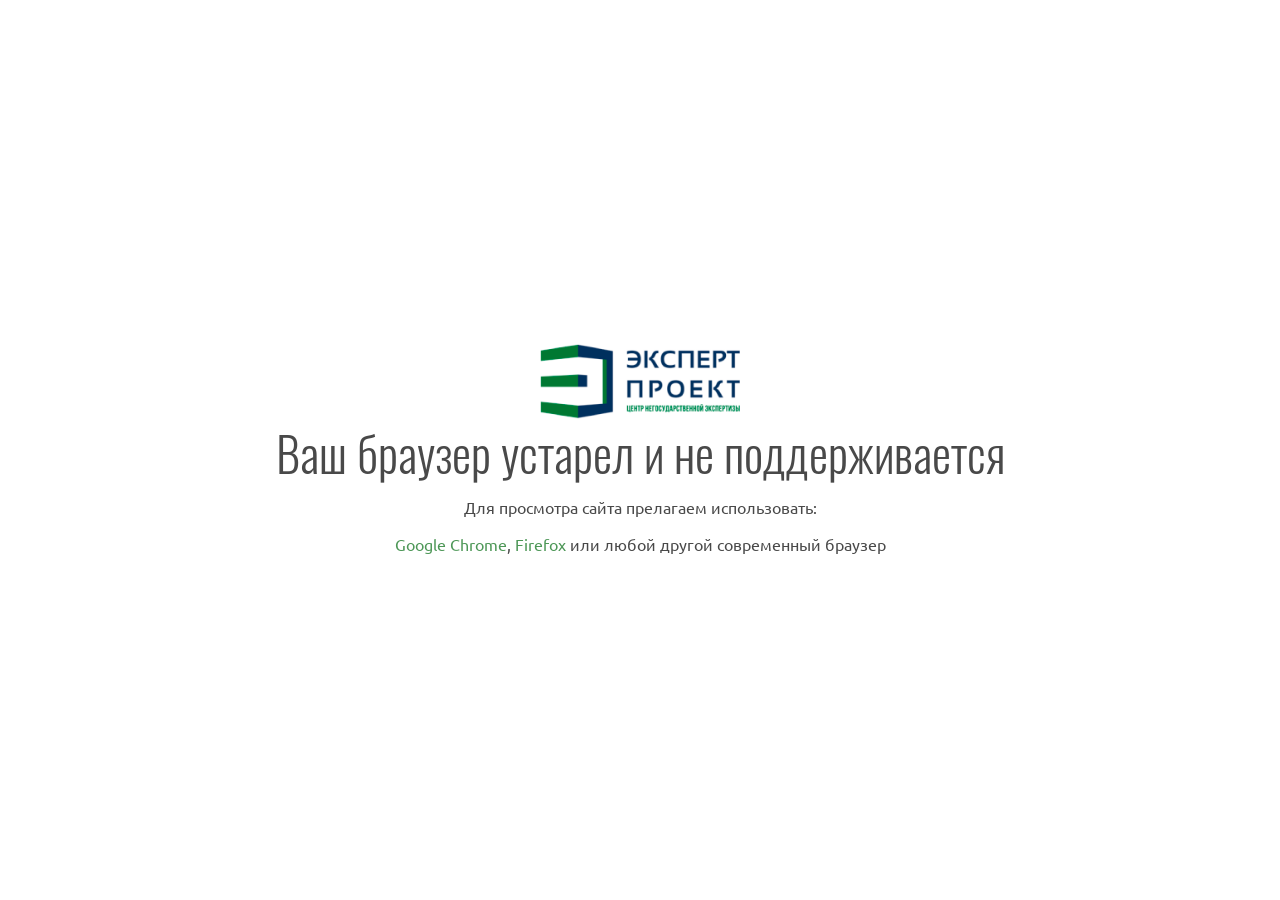
<file: old-browser.html>
<!doctype html>
<html lang="ru">
<head>
  <meta charset="UTF-8">
  <title>Браузер устарел</title>
	<meta http-equiv="X-UA-Compatible" content="IE=edge" /> 
  <link rel="stylesheet" type="text/css" href="css/fonts.css" />	
  <link rel="stylesheet" type="text/css" href="css/style.css" />
</head>
<body>
  <style>
		html,body{height:100%;}
		body{display:table;width:100%;max-width:1200px;margin:0 auto;}
		.ie-wrapper{display:table-cell;vertical-align:middle;padding:50px 15px;text-align:center;}
		p{margin: 0 0 1em}
	</style>
	<div class="ie-wrapper">
		<img src="/img/logo.png" width="200" alt="" />
		<h2>Ваш браузер устарел и не поддерживается</h2>
		<p>Для просмотра сайта прелагаем использовать:</p>
			<p><a href="https://www.google.com/intl/ru_ALL/chrome/">Google Chrome</a>, <a href="https://www.mozilla.org/ru/firefox/new/">Firefox</a> 
			или любой другой современный браузер</p>
	</div>
</body>
</html>
</file>
<file: css/fonts.css>
﻿@font-face {
	font-family: 'Oswald';
	src: local('Oswald ExtraLight'), local('Oswald-ExtraLight'),
			url('../fonts/oswald/Oswald-ExtraLight.woff2') format('woff2'),
			url('../fonts/oswald/Oswald-ExtraLight.woff') format('woff');
	font-weight: 200;
	font-style: normal;
	font-display: swap;
}
@font-face {
	font-family: 'Oswald';
	src: local('Oswald Light'), local('Oswald-Light'),
			url('../fonts/oswald/Oswald-Light.woff2') format('woff2'),
			url('../fonts/oswald/Oswald-Light.woff') format('woff');
	font-weight: 300;
	font-style: normal;
	font-display: swap;
}
@font-face {
	font-family: 'Oswald';
	src: local('Oswald Regular'), local('Oswald-Regular'),
			url('../fonts/oswald/Oswald-Regular.woff2') format('woff2'),
			url('../fonts/oswald/Oswald-Regular.woff') format('woff');
	font-weight: normal;
	font-style: normal;
	font-display: swap;
}
@font-face {
	font-family: 'Oswald';
	src: local('Oswald Medium'), local('Oswald-Medium'),
			url('../fonts/oswald/Oswald-Medium.woff2') format('woff2'),
			url('../fonts/oswald/Oswald-Medium.woff') format('woff');
	font-weight: 500;
	font-style: normal;
	font-display: swap;
}
@font-face {
	font-family: 'Oswald';
	src: local('Oswald SemiBold'), local('Oswald-SemiBold'),
			url('../fonts/oswald/Oswald-SemiBold.woff2') format('woff2'),
			url('../fonts/oswald/Oswald-SemiBold.woff') format('woff');
	font-weight: 600;
	font-style: normal;
	font-display: swap;
}
@font-face {
	font-family: 'Oswald';
	src: local('Oswald Bold'), local('Oswald-Bold'),
			url('../fonts/oswald/Oswald-Bold.woff2') format('woff2'),
			url('../fonts/oswald/Oswald-Bold.woff') format('woff');
	font-weight: bold;
	font-style: normal;
	font-display: swap;
}
/*ubuntu*/
@font-face {
	font-family: 'Ubuntu';
	src: local('Ubuntu Light Italic'), local('Ubuntu-LightItalic'),
			url('../fonts/ubuntu/Ubuntu-LightItalic.woff2') format('woff2'),
			url('../fonts/ubuntu/Ubuntu-LightItalic.woff') format('woff');
	font-weight: 300;
	font-style: italic;
}
@font-face {
	font-family: 'Ubuntu';
	src: local('Ubuntu Light'), local('Ubuntu-Light'),
			url('../fonts/ubuntu/Ubuntu-Light.woff2') format('woff2'),
			url('../fonts/ubuntu/Ubuntu-Light.woff') format('woff');
	font-weight: 300;
	font-style: normal;
}
@font-face {
	font-family: 'Ubuntu';
	src: local('Ubuntu Regular'), local('Ubuntu-Regular'),
			url('../fonts/ubuntu/Ubuntu-Regular.woff2') format('woff2'),
			url('../fonts/ubuntu/Ubuntu-Regular.woff') format('woff');
	font-weight: normal;
	font-style: normal;
}
@font-face {
	font-family: 'Ubuntu';
	src: local('Ubuntu Italic'), local('Ubuntu-Italic'),
			url('../fonts/ubuntu/Ubuntu-Italic.woff2') format('woff2'),
			url('../fonts/ubuntu/Ubuntu-Italic.woff') format('woff');
	font-weight: normal;
	font-style: italic;
}
@font-face {
	font-family: 'Ubuntu';
	src: local('Ubuntu Medium'), local('Ubuntu-Medium'),
			url('../fonts/ubuntu/Ubuntu-Medium.woff2') format('woff2'),
			url('../fonts/ubuntu/Ubuntu-Medium.woff') format('woff');
	font-weight: 500;
	font-style: normal;
}
@font-face {
	font-family: 'Ubuntu';
	src: local('Ubuntu Medium Italic'), local('Ubuntu-MediumItalic'),
			url('../fonts/ubuntu/Ubuntu-MediumItalic.woff2') format('woff2'),
			url('../fonts/ubuntu/Ubuntu-MediumItalic.woff') format('woff');
	font-weight: 500;
	font-style: italic;
}
@font-face {
	font-family: 'Ubuntu';
	src: local('Ubuntu Bold'), local('Ubuntu-Bold'),
			url('../fonts/ubuntu/Ubuntu-Bold.woff2') format('woff2'),
			url('../fonts/ubuntu/Ubuntu-Bold.woff') format('woff');
	font-weight: bold;
	font-style: normal;
}
@font-face {
	font-family: 'Ubuntu';
	src: local('Ubuntu Bold Italic'), local('Ubuntu-BoldItalic'),
			url('../fonts/ubuntu/Ubuntu-BoldItalic.woff2') format('woff2'),
			url('../fonts/ubuntu/Ubuntu-BoldItalic.woff') format('woff');
	font-weight: bold;
	font-style: italic;
}
@font-face {
	font-family: 'Montserrat';
	src: local('Montserrat Thin'), local('Montserrat-Thin'),
			url('../fonts/montserrat/Montserrat-Thin.woff2') format('woff2'),
			url('../fonts/montserrat/Montserrat-Thin.woff') format('woff');
	font-weight: 100;
	font-style: normal;
	font-display: swap;
}
@font-face {
	font-family: 'Montserrat';
	src: local('Montserrat ExtraLight'), local('Montserrat-ExtraLight'),
			url('../fonts/montserrat/Montserrat-ExtraLight.woff2') format('woff2'),
			url('../fonts/montserrat/Montserrat-ExtraLight.woff') format('woff');
	font-weight: 200;
	font-style: normal;
	font-display: swap;
}
@font-face {
	font-family: 'Montserrat';
	src: local('Montserrat Light'), local('Montserrat-Light'),
			url('../fonts/montserrat/Montserrat-Light.woff2') format('woff2'),
			url('../fonts/montserrat/Montserrat-Light.woff') format('woff');
	font-weight: 300;
	font-style: normal;
	font-display: swap;
}
@font-face {
	font-family: 'Montserrat';
	src: local('Montserrat Regular'), local('Montserrat-Regular'),
			url('../fonts/montserrat/Montserrat-Regular.woff2') format('woff2'),
			url('../fonts/montserrat/Montserrat-Regular.woff') format('woff');
	font-weight: normal;
	font-style: normal;
	font-display: swap;
}
@font-face {
	font-family: 'Montserrat';
	src: local('Montserrat Medium'), local('Montserrat-Medium'),
			url('../fonts/montserrat/Montserrat-Medium.woff2') format('woff2'),
			url('../fonts/montserrat/Montserrat-Medium.woff') format('woff');
	font-weight: 500;
	font-style: normal;
	font-display: swap;
}
@font-face {
	font-family: 'Montserrat';
	src: local('Montserrat SemiBold'), local('Montserrat-SemiBold'),
			url('../fonts/montserrat/Montserrat-SemiBold.woff2') format('woff2'),
			url('../fonts/montserrat/Montserrat-SemiBold.woff') format('woff');
	font-weight: 600;
	font-style: normal;
	font-display: swap;
}
@font-face {
	font-family: 'Montserrat';
	src: local('Montserrat Bold'), local('Montserrat-Bold'),
			url('../fonts/montserrat/Montserrat-Bold.woff2') format('woff2'),
			url('../fonts/montserrat/Montserrat-Bold.woff') format('woff');
	font-weight: bold;
	font-style: normal;
	font-display: swap;
}
@font-face {
	font-family: 'Montserrat';
	src: local('Montserrat ExtraBold'), local('Montserrat-ExtraBold'),
			url('../fonts/montserrat/Montserrat-ExtraBold.woff2') format('woff2'),
			url('../fonts/montserrat/Montserrat-ExtraBold.woff') format('woff');
	font-weight: 800;
	font-style: normal;
	font-display: swap;
}
@font-face {
	font-family: 'Montserrat';
	src: local('Montserrat Black'), local('Montserrat-Black'),
			url('../fonts/montserrat/Montserrat-Black.woff2') format('woff2'),
			url('../fonts/montserrat/Montserrat-Black.woff') format('woff');
	font-weight: 900;
	font-style: normal;
	font-display: swap;
}
</file>
<file: css/style.css>
@charset "UTF-8";
html {
  -webkit-box-sizing: border-box;
          box-sizing: border-box;
}

*, :before, :after {
  -webkit-box-sizing: inherit;
          box-sizing: inherit;
  -webkit-box-flex: 0;
      -ms-flex: 0 1 auto;
          flex: 0 1 auto;
}

body {
  margin: 0;
  padding: 0 0 0 151px;
  min-height: 100vh;
  min-height: var(--w-height);
  min-width: 320px;
  font: normal normal 16px/1.3125 Ubuntu, sans-serif;
  color: #494949;
}

img,
iframe,
video {
  max-width: 100%;
  -webkit-user-select: none;
     -moz-user-select: none;
      -ms-user-select: none;
          user-select: none;
}

a img {
  border: none;
}

a {
  color: #4D9757;
  text-decoration: none;
}

p {
  margin: 0 0 0.9375em;
}
p:last-child {
  margin: 0;
}

blockquote {
  margin: 1.2272727273em 0 1em;
  font-size: 22px;
  line-height: 1.3181818182;
  font-style: italic;
  padding: 0 0 0 80px;
  position: relative;
}
blockquote:last-child {
  margin-bottom: 0;
}
blockquote:first-child {
  margin-top: 0;
}
blockquote:before {
  content: "„";
  display: inline-block;
  pointer-events: none;
  font: normal 300 180px/1 Oswald, sans-serif;
  color: #51B05E;
  position: absolute;
  bottom: calc(100% - 0.21em);
  left: 0;
}
blockquote p {
  margin: 0 0 0.4545454545em;
}
blockquote p:last-child {
  margin-bottom: 0;
}

*:focus {
  outline: none;
}

*:invalid {
  -webkit-box-shadow: none;
          box-shadow: none;
}

/*элементы форм */
input, textarea, button, select {
  font: inherit;
  color: inherit;
}

textarea {
  resize: none;
  overflow: auto;
}

[type=text],
[type=email],
[type=tel],
[type=password],
[type=url],
textarea {
  display: block;
  width: 100%;
  border: none;
  border-radius: 10px;
  background-color: #F7F7F7;
  padding: 22px 20px;
  font-size: 16px;
  line-height: 1.3125;
  color: #282828;
  -webkit-box-shadow: inset 0px 1px 3px rgba(0, 0, 0, 0.0986943);
          box-shadow: inset 0px 1px 3px rgba(0, 0, 0, 0.0986943);
  margin: 0 0 20px;
  min-width: 0;
}
[type=text]:last-child,
[type=email]:last-child,
[type=tel]:last-child,
[type=password]:last-child,
[type=url]:last-child,
textarea:last-child {
  margin-bottom: 0;
}

.field {
  display: block;
  position: relative;
  -webkit-user-select: none;
     -moz-user-select: none;
      -ms-user-select: none;
          user-select: none;
  margin: 0 0 20px;
  color: #282828;
}
.field:last-child {
  margin-bottom: 0;
}
.field__input {
  margin: 0;
  text-align: left;
}
.field__placeholder {
  font-size: 16px;
  line-height: 1.3125;
  font-weight: bold;
  white-space: nowrap;
  overflow: hidden;
  text-overflow: ellipsis;
  position: absolute;
  top: 23px;
  /*горожу такой колхоз, т.к. text-align не анимируется */
  left: 50%;
  -webkit-transform: translateX(-50%);
          transform: translateX(-50%);
  text-align: left;
  max-width: 100%;
  padding: 0 20px;
  pointer-events: none;
  -webkit-transition: all 0.2s ease;
  transition: all 0.2s ease;
}
.field__input:focus + .field__placeholder, .field--fill .field__placeholder {
  font-size: 12px;
  line-height: 1.75;
  top: 0;
  left: 0;
  -webkit-transform: none;
          transform: none;
}

/*кнопки */
button,
[type=submit],
[type=reset],
[type=image] {
  cursor: pointer;
}

.btn {
  -webkit-appearance: none;
     -moz-appearance: none;
          appearance: none;
  display: inline-block;
  vertical-align: top;
  background: -webkit-gradient(linear, left top, left bottom, from(#E2CA71), to(#C6A238));
  background: linear-gradient(180deg, #E2CA71 0%, #C6A238 100%);
  font: normal 500 16px/1.5 Ubuntu, sans-serif;
  padding: 24px 50px;
  border: none;
  color: #fff;
  text-shadow: 0px -1px 0px rgba(0, 0, 0, 0.246449);
  text-transform: uppercase;
  border-radius: 100px;
  text-align: center;
  -webkit-user-select: none;
     -moz-user-select: none;
      -ms-user-select: none;
          user-select: none;
  -webkit-box-shadow: 0px 3px 0px #967B12;
          box-shadow: 0px 3px 0px #967B12;
}
.btn--small {
  background: #51B05E;
  padding: 5px 12px;
  border-radius: 4px;
  font-weight: 400;
  text-transform: none;
  text-shadow: none;
  -webkit-box-shadow: none;
          box-shadow: none;
  font-size: 12px;
}
.btn--thin {
  border: 3px solid #4D9757;
  color: inherit;
  background: none;
  padding: 12px 35px;
  -webkit-box-shadow: none;
          box-shadow: none;
  font-size: 14px;
}
.btn--white {
  color: #fff;
  border-color: #fff;
}
.btn--block {
  display: block;
  width: 100%;
  padding-left: 7px;
  padding-right: 7px;
}
.btn--question:before {
  content: "";
  font-family: "Font Awesome 5 Pro";
  font-size: 1.3571428571em;
  line-height: 0.76;
  font-weight: 400;
  color: #4D9757;
  vertical-align: text-top;
  margin-right: 0.6315789474em;
  margin-left: -0.2631578947em;
}
.btn--envelope:before {
  content: "";
  font-family: "Font Awesome 5 Pro";
  font-size: 1.3571428571em;
  line-height: 0.76;
  font-weight: 400;
  color: #4D9757;
  vertical-align: -0.1em;
  margin-right: 0.6315789474em;
  margin-left: -0.2631578947em;
}

/*заголовки */
h1, h2, h3, h4, h5, h6 {
  margin: 0 0 1em;
}

h1, h2 {
  font-family: Oswald, sans-serif;
  font-weight: 300;
  font-size: 48px;
}
h1 b, h1 strong, h2 b, h2 strong {
  font-weight: inherit;
  color: #4D9757;
}

h1 {
  line-height: 1.4166666667;
  margin: 0 0 0.4166666667em;
}
h1:last-child {
  margin-bottom: 0;
}

h2 {
  line-height: 1.2083333333;
  margin: 0 0 0.3333333333em;
}
h2:last-child {
  margin-bottom: 0;
}

h3 {
  font-size: 24px;
  line-height: 1.3333333333;
  margin: 0 0 4px;
  font-weight: inherit;
}
h3:last-child {
  margin-bottom: 0;
}

h4 {
  font-size: 20px;
  line-height: 1.3;
  font-weight: inherit;
  margin: 0 0 0.85em;
}
h4:last-child {
  margin-bottom: 0;
}

h5 {
  color: #6a6a6a;
  font-size: 13px;
  line-height: 1.3846153846;
  font-weight: inherit;
  margin: 0 0 1em;
}
h5:last-child {
  margin-bottom: 0;
}

/*списки */
ul, ol {
  margin: 0 0 1em;
}
ul:last-child, ol:last-child {
  margin-bottom: 0;
}

ul {
  list-style-image: url(../img/icons/list-marker.svg);
  padding-left: 1.3em;
}
ul > li {
  margin: 0 0 1em;
}
ul > li:last-child {
  margin-bottom: 0;
}

/*таблицы */
/*контейнеры */
.wrapper {
  max-width: 1215px;
  padding: 0 65px;
  margin: 0 auto;
}

.box {
  display: -webkit-box;
  display: -ms-flexbox;
  display: flex;
  -ms-flex-wrap: wrap;
      flex-wrap: wrap;
  margin: 0 -10px;
}

/*элементы слайдера */
.slick-arrow {
  display: inline-block;
  vertical-align: top;
  width: 52px;
  height: 52px;
  border: 3px solid #4D9757;
  border-radius: 50%;
  color: #000;
  text-align: center;
  line-height: 46px;
  font-size: 26px;
  cursor: pointer;
}

/*модальные окна */
.modal {
  display: none;
}
.mfp-content .modal {
  display: block;
}

.mfp-inline-holder .mfp-content {
  width: auto;
  max-width: 100%;
}

/*ОСНОВНОЕ СОДЕРЖИМОЕ */
.logo {
  display: inline-block;
}
.logo img {
  display: block;
  width: 100%;
}

.menu-btn {
  display: none;
}

.header {
  position: fixed;
  top: 0;
  left: 0;
  width: 151px;
  height: 100%;
  display: -webkit-box;
  display: -ms-flexbox;
  display: flex;
  -webkit-box-orient: vertical;
  -webkit-box-direction: normal;
      -ms-flex-direction: column;
          flex-direction: column;
  overflow: auto;
  color: #000;
  border-right: 1px solid rgba(0, 0, 0, 0.1);
}
.header__logo {
  padding: 12px 15px 18px 12px;
  border-bottom: 1px solid rgba(0, 0, 0, 0.1);
  -webkit-box-flex: 0;
      -ms-flex: 0 0 auto;
          flex: 0 0 auto;
}
.header__menu {
  display: -webkit-box;
  display: -ms-flexbox;
  display: flex;
  -webkit-box-orient: vertical;
  -webkit-box-direction: normal;
      -ms-flex-direction: column;
          flex-direction: column;
  -webkit-box-flex: 1;
      -ms-flex: 1 1 auto;
          flex: 1 1 auto;
}
.header__nav {
  list-style: none;
  margin: 0;
  padding: 0;
  font: normal bold 18px/1.25 Oswald, sans-serif;
  padding: 10px 0;
  border-bottom: 1px solid rgba(0, 0, 0, 0.1);
  -webkit-box-flex: 1;
      -ms-flex: 1 1 auto;
          flex: 1 1 auto;
}
.header__nav > li {
  margin: 0;
}
.header__nav > li.active {
  color: #4D9757;
}
.header__nav > li > a {
  display: block;
  color: inherit;
  padding: 12px 15px;
}
.header__contacts {
  padding: 14px 12px;
  border-bottom: 1px solid rgba(0, 0, 0, 0.1);
  -webkit-box-flex: 0;
      -ms-flex: 0 0 auto;
          flex: 0 0 auto;
  text-align: center;
}
.header__phone {
  color: inherit;
  font-size: 18px;
  font-family: Oswald;
}
.header__phone--mobile {
  display: none;
}
.header__status {
  font-size: 12px;
  margin: 7px 0;
}
.header__status:before {
  content: "";
  display: inline-block;
  width: 0.75em;
  height: 0.75em;
  border-radius: 50%;
  vertical-align: middle;
  background-color: #51B05E;
  margin: 0 0.5em 0 0;
}
.header__auth {
  padding: 22px;
  text-align: center;
  border-bottom: 1px solid rgba(0, 0, 0, 0.1);
  font-size: 12px;
  line-height: 1.1666666667;
}
.header__auth-icon {
  display: block;
  color: #4D9757;
  font-size: 28px;
  margin: 0 0 8px;
}
.header__auth-title {
  font: normal bold 12px/1.42 Montserrat, sans-serif;
  text-transform: uppercase;
  color: #282828;
  margin: 0 0 8px;
}
.header__auth-title:last-child {
  margin-bottom: 0;
}

.link-banner {
  display: block;
  background-color: #fff;
  border-radius: 6px;
  -webkit-box-shadow: 0px 5px 17px rgba(0, 0, 0, 0.115111);
          box-shadow: 0px 5px 17px rgba(0, 0, 0, 0.115111);
  position: relative;
  padding: 15px 30px;
  display: -webkit-box;
  display: -ms-flexbox;
  display: flex;
  -webkit-box-align: center;
      -ms-flex-align: center;
          align-items: center;
  color: #191919;
}
.link-banner:before {
  content: "";
  display: block;
  border: 1px solid #D7BD62;
  border-radius: inherit;
  position: absolute;
  top: 7px;
  left: 7px;
  width: calc(100% - 14px);
  height: calc(100% - 14px);
  pointer-events: none;
}
.link-banner__img {
  width: 78px;
  -webkit-box-flex: 0;
      -ms-flex: 0 0 auto;
          flex: 0 0 auto;
  margin: 0 14px 0 0;
}
.link-banner__text {
  display: block;
  width: calc(100% - 92px);
  -webkit-box-flex: 1;
      -ms-flex: 1 1 auto;
          flex: 1 1 auto;
}

.top-block {
  min-height: 100vh;
  min-height: var(--w-height);
  padding: 100px 0;
  position: relative;
  background-size: cover;
  background-position: center;
  background-repeat: no-repeat;
  display: -webkit-box;
  display: -ms-flexbox;
  display: flex;
  -webkit-box-orient: vertical;
  -webkit-box-direction: normal;
      -ms-flex-direction: column;
          flex-direction: column;
  color: #fff;
}
.top-block__wrapper {
  width: 100%;
  margin: auto 0;
}
.top-block__text {
  max-width: 770px;
  padding-left: 90px;
  font-size: 20px;
  line-height: 1.3;
  margin: 0 0 76px;
}
.top-block__text:last-child {
  margin-bottom: 0;
}
.top-block__text h1 {
  text-transform: uppercase;
}
.top-block__text ul {
  list-style: none;
  margin: 0;
  padding: 0;
  padding-left: 2.15em;
}
.top-block__text ul > li {
  margin: 0;
}
.top-block__text ul > li {
  position: relative;
  margin: 0 0 0.8em;
}
.top-block__text ul > li:last-child {
  margin-bottom: 0;
}
.top-block__text ul > li:before {
  content: url(../img/icons/checkbox.svg);
  display: inline-block;
  vertical-align: middle;
  position: absolute;
  left: -2.15em;
}
.top-block__footer {
  width: -webkit-max-content;
  width: -moz-max-content;
  width: max-content;
  max-width: calc(100% - 90px);
  text-align: center;
  margin-left: 90px;
}
.top-block__btn {
  margin: 0 0 14px;
}
.top-block__btn:last-child {
  margin-bottom: 0;
}
.top-block__banner {
  position: absolute;
  bottom: 0;
  right: 67px;
  width: 417px;
  border-bottom-right-radius: 0;
  border-bottom-left-radius: 0;
}

.info {
  padding: 70px 0;
  margin: 0 0 80px;
  background: linear-gradient(to right, #f9f9f9 calc(50% + 300px), transparent calc(50% + 300px));
}
.info:last-child {
  margin-bottom: 0;
}
.info__wrapper {
  display: -webkit-box;
  display: -ms-flexbox;
  display: flex;
  -webkit-box-align: start;
      -ms-flex-align: start;
          align-items: flex-start;
  -webkit-box-pack: justify;
      -ms-flex-pack: justify;
          justify-content: space-between;
}
.info__text {
  -ms-flex-preferred-size: 540px;
      flex-basis: 540px;
  margin-right: 30px;
}
.info__img {
  -ms-flex-preferred-size: 451px;
      flex-basis: 451px;
}

.infographics {
  display: -webkit-box;
  display: -ms-flexbox;
  display: flex;
  -ms-flex-wrap: wrap;
      flex-wrap: wrap;
  margin: 0 -20px;
}
.infographics__item {
  width: 240px;
  margin: 0 20px 20px;
  display: -webkit-box;
  display: -ms-flexbox;
  display: flex;
  -webkit-box-align: center;
      -ms-flex-align: center;
          align-items: center;
  line-height: normal;
}
.infographics__img {
  margin: 0 17px 0 0;
}

.service-card {
  -ms-flex-preferred-size: calc(50% - 20px);
      flex-basis: calc(50% - 20px);
  margin: 0 10px 20px;
  display: -webkit-box;
  display: -ms-flexbox;
  display: flex;
  -webkit-box-align: start;
      -ms-flex-align: start;
          align-items: flex-start;
  position: relative;
  border: 1px solid rgba(77, 151, 87, 0.2);
  border-radius: 5px;
  padding: 36px 28px 30px;
  color: #282828;
}
.service-card__link {
  display: block;
  position: absolute;
  top: 0;
  left: 0;
  width: 100%;
  height: 100%;
}
.service-card__img {
  width: 128px;
  -webkit-box-flex: 0;
      -ms-flex: 0 0 auto;
          flex: 0 0 auto;
  margin: 0 14px 0 0;
}
.service-card__text {
  -webkit-box-flex: 1;
      -ms-flex: 1 1 auto;
          flex: 1 1 auto;
}
.service-card__text h4 {
  font-weight: bold;
  margin: 0 0 0.4em;
}
.service-card__text h4:last-child {
  margin-bottom: 0;
}
.service-card__content {
  position: relative;
  z-index: 1;
  line-height: 1.5;
  margin: 0 0 37px;
}
.service-card__content:last-child {
  margin-bottom: 0;
}
.service-card__pseudo-link {
  vertical-align: top;
  color: #4D9757;
  text-transform: uppercase;
  border-bottom: 1px dashed rgba(77, 151, 87, 0.5);
  pointer-events: none;
  font-family: Oswald;
  font-weight: 400;
  letter-spacing: 0.04375em;
}

.services {
  padding: 60px 0 80px;
}
.services__head {
  margin: 0 0 30px;
}
.services__head:last-child {
  margin-bottom: 0;
}

.about {
  padding: 66px 0 77px;
  background: url(../img/swamp-circle.svg) no-repeat right -75px top -80px, linear-gradient(to right, transparent calc(50% - 334px), #F9F9F9 calc(50% - 334px));
  margin: 0 0 80px;
}
.about:last-child {
  margin-bottom: 0;
}
.about__wrapper {
  display: -webkit-box;
  display: -ms-flexbox;
  display: flex;
  -webkit-box-align: center;
      -ms-flex-align: center;
          align-items: center;
}
.about__img {
  width: 451px;
}
.about__text {
  width: 570px;
  padding: 0 85px 0 71px;
}
.about__text h2 {
  margin: 0 0 0.2916666667em;
}
.about__text h2:last-child {
  margin-bottom: 0;
}

.step-card {
  margin: 0 7px 14px;
  background-color: rgba(255, 255, 255, 0.25);
  position: relative;
  -ms-flex-preferred-size: 352px;
      flex-basis: 352px;
  padding: 27px 16px 29px 136px;
  border-radius: 5px;
}
.step-card--right-image {
  padding-left: 40px;
  padding-right: 112px;
}
.step-card__img {
  position: absolute;
  right: calc(100% - 137px);
  top: 50%;
  pointer-events: none;
  -webkit-transform: translateY(-50%);
          transform: translateY(-50%);
}
.step-card__img--left-bottom {
  bottom: 0;
  top: auto;
  -webkit-transform: none;
          transform: none;
}
.step-card__img--right {
  right: auto;
  left: calc(100% - 155px);
}
.step-card__img--right-bottom {
  left: calc(100% - 157px);
  right: auto;
  top: auto;
  bottom: -32px;
  -webkit-transform: none;
          transform: none;
}
.step-card__index {
  font: normal 300 48px/1.21 Oswald, sans-serif;
  margin: 0 0 0.3541666667em;
}
.step-card__index:last-child {
  margin-bottom: 0;
}
.step-card h4 {
  font-weight: bold;
  text-transform: uppercase;
  margin: 0 0 0.35em;
}
.step-card h4:last-child {
  margin-bottom: 0;
}

.info-card {
  margin: 0 7px 14px;
  background-color: rgba(255, 255, 255, 0.25);
  position: relative;
  -ms-flex-preferred-size: 352px;
      flex-basis: 352px;
  padding: 55px 16px 40px;
  border-radius: 5px;
  text-align: center;
}
.info-card:before {
  content: "";
  display: block;
  position: absolute;
  top: 10px;
  left: 10px;
  width: calc(100% - 20px);
  height: calc(100% - 20px);
  border: 1px solid rgba(255, 255, 255, 0.35);
  border-radius: inherit;
  pointer-events: none;
}

.scheme {
  background-color: #4D9757;
  color: #fff;
  padding: 55px 0;
  margin: 0 0 80px;
  overflow: hidden;
}
.scheme:last-child {
  margin-bottom: 0;
}
.scheme__head {
  display: -webkit-box;
  display: -ms-flexbox;
  display: flex;
  -webkit-box-align: start;
      -ms-flex-align: start;
          align-items: flex-start;
  -webkit-box-pack: justify;
      -ms-flex-pack: justify;
          justify-content: space-between;
  margin: 0 0 30px;
}
.scheme__head:last-child {
  margin-bottom: 0;
}
.scheme__text {
  -webkit-box-flex: 0;
      -ms-flex: 0 1 620px;
          flex: 0 1 620px;
  padding-right: 10px;
}
.scheme__box {
  margin: 0 -7px;
}

.person-card {
  margin: 0 13px 55px;
  background-color: #fff;
  border-radius: 5px;
  overflow: hidden;
  -webkit-box-shadow: 0px 2px 9px rgba(0, 0, 0, 0.0644121);
          box-shadow: 0px 2px 9px rgba(0, 0, 0, 0.0644121);
  display: -webkit-box;
  display: -ms-flexbox;
  display: flex;
  color: #282828;
}
.person-card__main {
  width: 304px;
  padding: 26px 23px 30px;
  display: -webkit-box;
  display: -ms-flexbox;
  display: flex;
  -webkit-box-orient: vertical;
  -webkit-box-direction: normal;
      -ms-flex-direction: column;
          flex-direction: column;
}
.person-card__main h5 {
  font-size: 12px;
  line-height: 1.75;
  margin: 0;
}
.person-card__main p {
  margin: 0 0 0.3125em;
}
.person-card__main p:last-child {
  margin-bottom: 0;
}
.person-card__text {
  margin: 0 0 46px;
}
.person-card__nav {
  display: -webkit-box;
  display: -ms-flexbox;
  display: flex;
  -webkit-box-align: center;
      -ms-flex-align: center;
          align-items: center;
  -ms-flex-wrap: wrap;
      flex-wrap: wrap;
  margin: 0 -5px;
}
.person-card__trigger {
  display: inline-block;
  color: #6a6a6a;
  font-size: 12px;
  line-height: 1;
  padding: 9px 13px;
  border-radius: 100px;
  cursor: pointer;
  -webkit-user-select: none;
     -moz-user-select: none;
      -ms-user-select: none;
          user-select: none;
  margin: 0 0 6px;
}
.person-card__trigger--active {
  background-color: #eee;
  color: #282828;
}
.person-card__btn {
  margin: auto 0 0;
}
.person-card__img {
  width: 234px;
  height: 100%;
  -o-object-fit: cover;
     object-fit: cover;
  -o-object-position: center;
     object-position: center;
}

.team__inner {
  padding: 57px;
  background: url(../img/brown-circle.svg) no-repeat right -75px top -75px, linear-gradient(to top, transparent 184px, #F9F9F9 184px);
}
.team__head {
  margin: 0 0 22px;
}
.team__head:last-child {
  margin-bottom: 0;
}
.team__nav {
  list-style: none;
  margin: 0;
  padding: 0;
  display: -webkit-box;
  display: -ms-flexbox;
  display: flex;
  -webkit-box-align: end;
      -ms-flex-align: end;
          align-items: flex-end;
  -ms-flex-wrap: wrap;
      flex-wrap: wrap;
  -webkit-box-pack: center;
      -ms-flex-pack: center;
          justify-content: center;
  font-size: 20px;
  line-height: 1.3;
  margin: 0 0 50px;
}
.team__nav > li {
  margin: 0;
}
.team__nav:last-child {
  margin-bottom: 0;
}
.team__nav > li {
  display: inline-block;
  position: relative;
  padding: 1.1em 0.75em;
  cursor: pointer;
  -webkit-user-select: none;
     -moz-user-select: none;
      -ms-user-select: none;
          user-select: none;
  -webkit-transition: all 0.3s ease;
  transition: all 0.3s ease;
}
.team__nav > li:before {
  content: "";
  display: block;
  position: absolute;
  bottom: 0;
  left: 0;
  width: 100%;
  border-bottom: 4px solid transparent;
}
.team__nav > li.active {
  color: #4D9757;
}
.team__nav > li.active:before {
  border-color: #4D9757;
}
.team__box {
  margin: 0 -13px;
  -webkit-box-pack: center;
      -ms-flex-pack: center;
          justify-content: center;
}

.person {
  text-align: center;
  width: 430px;
  max-width: 100%;
}
.person__img {
  display: block;
  margin: 0 auto;
}
.person__text {
  max-width: 282px;
  margin: -30px auto 0;
  background-color: #fff;
  border-radius: 6px;
  padding: 30px;
  -webkit-box-shadow: 0px 2px 6px rgba(0, 0, 0, 0.0843805);
          box-shadow: 0px 2px 6px rgba(0, 0, 0, 0.0843805);
  position: relative;
  z-index: 1;
  color: #282828;
}
.person__text:first-child {
  margin-top: 0;
}
.person__text:before {
  content: "";
  display: block;
  position: absolute;
  top: 7px;
  left: 7px;
  width: calc(100% - 14px);
  height: calc(100% - 14px);
  border: 1px solid rgba(77, 151, 87, 0.1);
  pointer-events: none;
  border-radius: inherit;
}
.person__text h4 {
  font: inherit;
  font-weight: bold;
  color: #4D9757;
  margin: 0 0 0.1875em;
}
.person__text h4:last-child {
  margin-bottom: 0;
}
.person__btn {
  padding-left: 27px;
  padding-right: 27px;
}

.faq {
  position: relative;
  padding: 50px 0 60px;
}
.faq:before {
  content: "";
  display: block;
  position: absolute;
  top: 0;
  left: 0;
  z-index: -1;
  height: 100%;
  width: calc(50% + 250px);
  background: url(../img/green-circle.svg) no-repeat right -77px bottom -77px #F9F9F9;
  pointer-events: none;
}
.faq__wrapper {
  display: -webkit-box;
  display: -ms-flexbox;
  display: flex;
  -webkit-box-align: start;
      -ms-flex-align: start;
          align-items: start;
}
.faq__text {
  width: 600px;
  max-width: 100%;
}
.faq__head {
  margin: 0 0 33px;
}
.faq__head:last-child {
  margin-bottom: 0;
}
.faq__body {
  counter-reset: faq;
}
.faq__item {
  background-color: #fff;
  border-radius: 5px;
  overflow: hidden;
  -webkit-box-shadow: 0px 2px 6px rgba(0, 0, 0, 0.0843805);
          box-shadow: 0px 2px 6px rgba(0, 0, 0, 0.0843805);
  margin: 0 0 15px;
  color: #000;
  padding-left: 57.5px;
  position: relative;
}
.faq__item:last-child {
  margin-bottom: 0;
}
.faq__question {
  cursor: pointer;
  counter-increment: faq;
  padding: 21px 75px 21px 20px;
  -webkit-user-select: none;
     -moz-user-select: none;
      -ms-user-select: none;
          user-select: none;
}
.faq__question:before {
  content: counter(faq,decimal-leading-zero);
  display: block;
  font: normal 300 16px/63px Oswald, sans-serif;
  color: #4D9757;
  position: absolute;
  left: 0;
  top: 0;
  height: 100%;
  text-align: center;
  width: 57.5px;
  border-right: 1px solid #ECECEC;
}
.faq__question:after {
  content: "";
  display: inline-block;
  color: #4D9757;
  font: normal normal 24px/1 "Font Awesome 5 Pro";
  position: absolute;
  top: 20px;
  right: 20px;
  pointer-events: none;
  -webkit-transition: all 0.3s ease;
  transition: all 0.3s ease;
}
.faq__question--active:after {
  -webkit-transform: rotate(180deg);
          transform: rotate(180deg);
}
.faq__answer {
  padding: 0 21px 31px;
  display: none;
}
.faq__person {
  width: 427px;
  -webkit-box-flex: 0;
      -ms-flex: 0 0 auto;
          flex: 0 0 auto;
  margin: -20px -40px 0 auto;
}

.review {
  background-color: #F9F9F9;
  width: 900px;
  max-width: 100%;
  display: -webkit-box;
  display: -ms-flexbox;
  display: flex;
  -webkit-box-align: start;
      -ms-flex-align: start;
          align-items: flex-start;
  margin: 0 0 20px;
  padding: 30px 70px 70px 30px;
}
.review.slick-slide {
  display: -webkit-box;
  display: -ms-flexbox;
  display: flex;
  margin: 0 30px 0 0;
}
.review__pic {
  display: block;
  width: 287px;
  -webkit-box-flex: 0;
      -ms-flex: 0 0 auto;
          flex: 0 0 auto;
  -webkit-box-shadow: 0 6px 6px rgba(0, 0, 0, 0.3);
          box-shadow: 0 6px 6px rgba(0, 0, 0, 0.3);
  margin: 0 40px 0 0;
}
.review__pic img {
  display: block;
  width: 100%;
}
.review__text {
  -webkit-box-flex: 1;
      -ms-flex: 1 1 auto;
          flex: 1 1 auto;
}
.review__author {
  display: -webkit-box;
  display: -ms-flexbox;
  display: flex;
  -webkit-box-align: center;
      -ms-flex-align: center;
          align-items: center;
  margin: 0 0 12px;
}
.review__author-photo {
  width: 90px;
  height: 90px;
  -o-object-fit: cover;
     object-fit: cover;
  -o-object-position: center;
     object-position: center;
  -webkit-box-flex: 0;
      -ms-flex: 0 0 auto;
          flex: 0 0 auto;
  border-radius: 50%;
  margin: 0 10px 0 0;
}
.review__author-text {
  -webkit-box-flex: 1;
      -ms-flex: 1 1 auto;
          flex: 1 1 auto;
  color: #6a6a6a;
}
.review__author-text h4 {
  margin: 0;
  color: #282828;
}

.reviews {
  padding: 50px 0 80px;
  background: url(../img/brown-circle.svg) no-repeat left calc(50% - 540px) bottom 42px/90px auto;
}
.reviews__head {
  margin: 0 0 30px;
  display: -webkit-box;
  display: -ms-flexbox;
  display: flex;
  -webkit-box-align: end;
      -ms-flex-align: end;
          align-items: flex-end;
}
.reviews__text {
  -webkit-box-flex: 1;
      -ms-flex: 1 1 auto;
          flex: 1 1 auto;
}
.reviews__nav {
  -webkit-box-flex: 0;
      -ms-flex: 0 0 auto;
          flex: 0 0 auto;
}
.reviews__nav:empty {
  display: none;
}
.reviews__slider {
  padding: 0 calc(50% - 542.5px);
}
.reviews__slider.slick-initialized {
  padding-right: 0;
}
.reviews__arrow {
  margin-left: 14px;
}

.doc-card {
  display: -webkit-box;
  display: -ms-flexbox;
  display: flex;
  margin: 0 10px 20px;
  position: relative;
  border-radius: 5px;
  overflow: hidden;
  background-color: #fff;
  -ms-flex-preferred-size: calc(50% - 20px);
      flex-basis: calc(50% - 20px);
  -webkit-box-shadow: 0px 2px 13px rgba(0, 0, 0, 0.0676901);
          box-shadow: 0px 2px 13px rgba(0, 0, 0, 0.0676901);
}
.doc-card__link {
  display: block;
  position: absolute;
  top: 0;
  left: 0;
  width: 100%;
  height: 100%;
  z-index: 1;
}
.doc-card__pic {
  width: 97px;
  -webkit-box-flex: 0;
      -ms-flex: 0 0 auto;
          flex: 0 0 auto;
  position: relative;
}
.doc-card__pic:before {
  content: "";
  display: block;
  position: absolute;
  top: 0;
  left: 0;
  width: 100%;
  height: 100%;
  background: url(../img/grid.svg);
}
.doc-card__pic:after {
  content: "";
  font: normal 300 36px/1 "Font Awesome 5 Pro";
  color: transparent;
  display: inline-block;
  position: absolute;
  top: 50%;
  left: 50%;
  -webkit-transform: translate(-50%, -50%);
          transform: translate(-50%, -50%);
}
.doc-card__pic img {
  display: block;
  width: 100%;
  height: 100%;
  -o-object-fit: cover;
     object-fit: cover;
  -o-object-position: left top;
     object-position: left top;
}
.doc-card__main {
  -webkit-box-flex: 1;
      -ms-flex: 1 1 auto;
          flex: 1 1 auto;
  padding: 17px 27px;
  display: -webkit-box;
  display: -ms-flexbox;
  display: flex;
  -webkit-box-orient: vertical;
  -webkit-box-direction: normal;
      -ms-flex-direction: column;
          flex-direction: column;
}
.doc-card__text {
  margin: 0 0 50px;
  position: relative;
  z-index: 2;
  color: #6A6A6A;
}
.doc-card__text:last-child {
  margin-bottom: 0;
}
.doc-card__text h4 {
  color: #282828;
  margin: 0 0 0.45em;
}
.doc-card__text h4:last-child {
  margin-bottom: 0;
}
.doc-card__info {
  margin: auto 0 0;
  color: #bbb;
}
.doc-card__info i {
  color: #4D9757;
}

.docs__inner {
  padding: 60px;
  background: url(../img/green-circle.svg) no-repeat right -75px top -80px, linear-gradient(to bottom, #F9F9F9 calc(100% - 140px), transparent calc(100% - 140px));
}
.docs__head {
  margin: 0 0 20px;
}
.docs__head:last-child {
  margin-bottom: 0;
}
.docs__nav {
  list-style: none;
  margin: 0;
  padding: 0;
  font-size: 20px;
  line-height: 1.3;
  -webkit-box-shadow: 0px 5px 19px rgba(0, 0, 0, 0.0591674);
          box-shadow: 0px 5px 19px rgba(0, 0, 0, 0.0591674);
  display: -webkit-box;
  display: -ms-flexbox;
  display: flex;
  -ms-flex-wrap: wrap;
      flex-wrap: wrap;
  -webkit-box-pack: center;
      -ms-flex-pack: center;
          justify-content: center;
  width: -webkit-max-content;
  width: -moz-max-content;
  width: max-content;
  max-width: 100%;
  margin: 0 auto 50px;
  padding: 0 70px;
  /*по вертикали с запасом под тень */
  -webkit-clip-path: polygon(0 -20px, 100% -20px, 100% calc(100% + 20px), 0 calc(100% + 20px));
          clip-path: polygon(0 -20px, 100% -20px, 100% calc(100% + 20px), 0 calc(100% + 20px));
}
.docs__nav > li {
  margin: 0;
}
.docs__nav:last-child {
  margin-bottom: 0;
}
.docs__nav > li {
  display: inline-block;
  position: relative;
  padding: 1.1em 0.75em;
  cursor: pointer;
  -webkit-user-select: none;
     -moz-user-select: none;
      -ms-user-select: none;
          user-select: none;
  -webkit-transition: all 0.3s ease;
  transition: all 0.3s ease;
}
.docs__nav > li:before {
  content: "";
  display: block;
  position: absolute;
  bottom: 0;
  left: 0;
  width: 100%;
  border-bottom: 4px solid transparent;
}
.docs__nav > li.active {
  color: #4D9757;
}
.docs__nav > li.active:before {
  border-color: #4D9757;
}

.contacts {
  position: relative;
  padding: 65px 0;
}
.contacts__map {
  background-color: #ddd;
  display: block;
  position: absolute;
  top: 0;
  left: 0;
  width: 100%;
  height: 100%;
}
.contacts__wrapper {
  position: relative;
  z-index: 1;
  pointer-events: none;
}
.contacts__text {
  background-color: #fff;
  border-radius: 5px;
  -webkit-box-shadow: 0px 2px 6px rgba(0, 0, 0, 0.0843805);
          box-shadow: 0px 2px 6px rgba(0, 0, 0, 0.0843805);
  width: 400px;
  max-width: 100%;
  position: relative;
  padding: 34px 40px 50px;
  pointer-events: auto;
}
.contacts__text:after {
  content: "";
  display: block;
  position: absolute;
  top: 100%;
  left: 17px;
  width: calc(100% - 34px);
  height: 14px;
  border-radius: 0 0 5px 5px;
  background-color: #FAFAF9;
  -webkit-box-shadow: 0px 2px 6px rgba(0, 0, 0, 0.0843805);
          box-shadow: 0px 2px 6px rgba(0, 0, 0, 0.0843805);
  z-index: -1;
}
.contacts__title {
  color: #4D9757;
  line-height: 1;
}
.contacts__item {
  display: -webkit-box;
  display: -ms-flexbox;
  display: flex;
  -webkit-box-align: start;
      -ms-flex-align: start;
          align-items: flex-start;
  padding: 12.5px 0 15px;
  border-bottom: 1px solid rgba(77, 151, 87, 0.15);
}
.contacts__item:first-child {
  padding-top: 0;
}
.contacts__item-icon {
  font-size: 18px;
  color: #4D9757;
  -webkit-box-flex: 0;
      -ms-flex: 0 0 auto;
          flex: 0 0 auto;
  margin: 0 14px 0 0;
}
.contacts__item-text {
  -webkit-box-flex: 1;
      -ms-flex: 1 1 auto;
          flex: 1 1 auto;
  font-weight: bold;
}
.contacts__item-title {
  font-size: 0.75em;
  line-height: normal;
  color: #6A6A6A;
  font-weight: 400;
  margin: 0 0 0.5em;
}
.contacts__btn {
  margin: 20px 0 0;
}

.advantages {
  padding: 40px 0;
}
.advantages__inner {
  background-color: #F9F9F9;
}
.advantages__box {
  margin: 0;
}
.advantages__item {
  padding: 40px 20px 16px;
  text-align: center;
  width: 180px;
  line-height: 1.1875;
  color: #282828;
}
.advantages__item-pic {
  position: relative;
  height: 72px;
  margin: 0 0 20px;
}
.advantages__item-pic img {
  max-height: 100%;
  -o-object-fit: cover;
     object-fit: cover;
  -o-object-position: center;
     object-position: center;
  position: absolute;
  top: 50%;
  left: 50%;
  -webkit-transform: translate(-50%, -50%);
          transform: translate(-50%, -50%);
}

.form {
  width: 427px;
  max-width: 100%;
  background-color: #fff;
  text-align: center;
  padding: 50px 40px 60px;
  color: #282828;
  -webkit-box-shadow: 0px 2px 6px rgba(0, 0, 0, 0.0843805);
          box-shadow: 0px 2px 6px rgba(0, 0, 0, 0.0843805);
  border-radius: 5px;
  position: relative;
  margin-bottom: 13px;
}
.form:after {
  content: "";
  display: block;
  position: absolute;
  width: calc(100% - 36px);
  height: 13px;
  left: 18px;
  top: 100%;
  border-radius: 0 0 5px 5px;
  background-color: #F9F9F9;
  -webkit-box-shadow: 0px 2px 6px rgba(0, 0, 0, 0.0843805);
          box-shadow: 0px 2px 6px rgba(0, 0, 0, 0.0843805);
}
.form__text {
  margin: 0 0 37px;
}
.form__text:last-child {
  margin-bottom: 0;
}
.form__btn {
  margin: 10px 0 25px;
}
.form__btn:first-child {
  margin-top: 0;
}
.form__btn:last-child {
  margin-bottom: 0;
}
.form__note {
  color: #6a6a6a;
  font-size: 14px;
  line-height: 1.2142857143;
}

.service {
  width: 1237px;
  max-width: 100%;
  display: -webkit-box;
  display: -ms-flexbox;
  display: flex;
  -webkit-box-align: start;
      -ms-flex-align: start;
          align-items: flex-start;
  padding: 80px 70px 70px 120px;
  background: url(../img/clipboard.png) no-repeat -34px 63px/128px auto #F9F9F9;
}
.service__text {
  -webkit-box-flex: 1;
      -ms-flex: 1 1 auto;
          flex: 1 1 auto;
  padding-right: 45px;
}
.service__form {
  -webkit-box-flex: 0;
      -ms-flex: 0 0 auto;
          flex: 0 0 auto;
}

.footer {
  background-color: #353535;
  color: #fff;
  padding: 33px 0 57px;
  text-align: center;
}
.footer__wrapper {
  display: -webkit-box;
  display: -ms-flexbox;
  display: flex;
  -webkit-box-orient: vertical;
  -webkit-box-direction: normal;
      -ms-flex-direction: column;
          flex-direction: column;
  -webkit-box-align: center;
      -ms-flex-align: center;
          align-items: center;
}
.footer__phone {
  display: inline-block;
  font: normal 300 36px/1.6 Oswald, sans-serif;
  color: inherit;
  margin: 0 0 10px;
}
.footer__phone:last-child {
  margin-bottom: 0;
}
.footer__btn {
  margin: 0 0 34px;
}
.footer__btn:last-child {
  margin-bottom: 0;
}

/*АДАПТИВ */
@media(min-width: 992px) {
  .btn {
    -webkit-transition: all 0.25s ease;
    transition: all 0.25s ease;
  }
  .btn:hover {
    background: -webkit-gradient(linear, left top, left bottom, color-stop(-144.43%, #E2CA71), color-stop(38.55%, #C6A238));
    background: linear-gradient(180deg, #E2CA71 -144.43%, #C6A238 38.55%);
    -webkit-box-shadow: 0px 1px 0px #967B12;
            box-shadow: 0px 1px 0px #967B12;
    -webkit-transform: translateY(2px);
            transform: translateY(2px);
  }
  .btn--small:hover {
    background: #3D9349;
    -webkit-box-shadow: none;
            box-shadow: none;
    -webkit-transform: none;
            transform: none;
  }
  .btn--thin:hover {
    background: #4D9757;
    color: #fff;
    -webkit-box-shadow: none;
            box-shadow: none;
    -webkit-transform: none;
            transform: none;
  }
  .btn--thin:hover:before {
    color: inherit;
  }
  .btn--white:hover {
    background-color: #fff;
    color: #4D9757;
  }

  .slick-arrow {
    -webkit-transition: all 0.3s ease;
    transition: all 0.3s ease;
  }
  .slick-arrow:hover {
    background-color: #4D9757;
    color: #fff;
  }

  .header__menu > li > a {
    -webkit-transition: all 0.3s ease;
    transition: all 0.3s ease;
  }
  .header__menu > li > a:hover {
    color: #4D9757;
  }

  .service-card {
    -webkit-transition: all 0.3s ease;
    transition: all 0.3s ease;
  }
  .service-card:hover {
    border-color: #4D9757;
  }
  .service-card__pseudo-link {
    -webkit-transition: all 0.3s ease;
    transition: all 0.3s ease;
  }
  .service-card:hover .service-card__pseudo-link {
    border-color: transparent;
  }

  .doc-card__pic {
    -webkit-transition: all 0.3s ease;
    transition: all 0.3s ease;
  }
  .doc-card__pic:before, .doc-card__pic:after {
    -webkit-transition: inherit;
    transition: inherit;
  }
  .doc-card:hover .doc-card__pic:before {
    background-color: rgba(77, 151, 87, 0.7);
  }
  .doc-card:hover .doc-card__pic:after {
    color: #fff;
  }

  .review__pic {
    position: relative;
    -webkit-transition: all 0.3s ease;
    transition: all 0.3s ease;
  }
  .review__pic:before {
    content: "";
    display: block;
    position: absolute;
    top: 0;
    left: 0;
    width: 100%;
    height: 100%;
    -webkit-transition: inherit;
    transition: inherit;
  }
  .review__pic:after {
    content: "";
    font: normal normal 40px/1 "Font Awesome 5 Pro";
    color: transparent;
    display: block;
    width: 100%;
    text-align: center;
    position: absolute;
    left: 0;
    top: calc(50% - .5em);
    -webkit-transition: inherit;
    transition: inherit;
  }
  .review__pic:hover:before {
    background-color: rgba(77, 151, 87, 0.18);
  }
  .review__pic:hover:after {
    color: #282828;
  }
}
@media(max-width: 1365px) {
  body {
    padding: 0;
  }

  .wrapper {
    padding: 0 20px;
    max-width: 992px;
  }

  .menu-btn {
    display: inline-block;
    cursor: pointer;
    font: normal normal 22px/22px "Font Awesome 5 Pro";
    width: 26px;
    margin: 0 0 0 20px;
    text-align: center;
  }
  .menu-btn:before {
    content: "";
  }
  .menu-btn--active {
    font-size: 26px;
  }
  .menu-btn--active:before {
    content: "";
  }

  .header {
    height: auto;
    width: 100%;
    -webkit-box-orient: horizontal;
    -webkit-box-direction: normal;
        -ms-flex-direction: row;
            flex-direction: row;
    -webkit-box-align: center;
        -ms-flex-align: center;
            align-items: center;
    background-color: #fff;
    z-index: 5;
    border-right: none;
    padding: 16px 15px;
    overflow: visible;
    -webkit-box-shadow: 0 3px 10px rgba(0, 0, 0, 0.1);
            box-shadow: 0 3px 10px rgba(0, 0, 0, 0.1);
  }
  .header__logo {
    border: none;
    padding: 0;
    width: 100px;
    margin: 0 auto 0 0;
  }
  .header__phone--mobile {
    display: inline-block;
  }
  .header__menu {
    position: absolute;
    z-index: -1;
    top: 100%;
    left: 0;
    width: 100%;
    max-height: calc(100vh - 70px);
    max-height: calc(var(--w-height) - 70px);
    overflow: auto;
    background-color: #fff;
    display: block;
    border-top: 1px solid rgba(0, 0, 0, 0.1);
    opacity: 0;
    pointer-events: none;
    -webkit-transition: opacity 0.3s ease;
    transition: opacity 0.3s ease;
  }
  .header__menu--open {
    opacity: 1;
    pointer-events: auto;
  }
  .header__nav {
    text-align: center;
    font-size: 16px;
  }
  .header__nav > li > a {
    padding: 8px 15px;
  }

  .top-block__wrapper {
    margin: auto;
  }
  .top-block__text {
    padding: 0;
    max-width: 700px;
  }
  .top-block__footer {
    margin-left: 0;
    max-width: 100%;
  }

  .services {
    padding: 50px 0;
  }

  .about {
    margin: 0 0 40px;
  }
  .about__img {
    width: 400px;
  }

  .info {
    padding: 60px 0 30px;
    margin: 0 0 40px;
  }
  .info__img {
    -ms-flex-preferred-size: auto;
        flex-basis: auto;
    width: 400px;
  }

  .team {
    background: url(../img/brown-circle.svg) no-repeat right -75px top -75px, linear-gradient(to top, transparent 184px, #F9F9F9 184px);
    padding: 57px 0;
  }
  .team__inner {
    background: none;
    padding: 0;
  }

  .faq__person {
    margin: 0 0 0 30px;
    width: 360px;
  }

  .reviews__slider {
    padding: 0 calc(50% - 476px);
  }

  .docs {
    padding: 60px 0;
    background: url(../img/green-circle.svg) no-repeat right -75px top -80px, linear-gradient(to bottom, #F9F9F9 calc(100% - 140px), transparent calc(100% - 140px));
  }
  .docs__inner {
    padding: 0;
    background: none;
  }

  .advantages__inner {
    padding: 0 70px;
  }
  .advantages__box {
    -webkit-box-pack: center;
        -ms-flex-pack: center;
            justify-content: center;
  }

  .service {
    padding: 60px 30px;
    background-image: none;
  }
}
@media(max-width:991px) {
  h1, h2 {
    font-size: 36px;
  }

  h3 {
    font-size: 22px;
  }

  h4 {
    font-size: 18px;
  }

  blockquote {
    font-size: 18px;
    padding-left: 30px;
  }
  blockquote:before {
    font-size: 75px;
  }

  .top-block {
    padding: 100px 0 0;
  }
  .top-block__wrapper {
    margin: 0;
    -webkit-box-flex: 1;
        -ms-flex: 1 1 auto;
            flex: 1 1 auto;
    display: -webkit-box;
    display: -ms-flexbox;
    display: flex;
    -webkit-box-orient: vertical;
    -webkit-box-direction: normal;
        -ms-flex-direction: column;
            flex-direction: column;
  }
  .top-block__text {
    margin: auto 0 50px;
    font-size: 18px;
  }
  .top-block__footer {
    width: auto;
    margin: 0 0 40px;
  }
  .top-block__banner {
    position: relative;
    bottom: auto;
    right: auto;
    margin: auto 0 0 auto;
  }

  .services__box {
    display: block;
  }

  .about {
    padding: 40px 0;
    background: url(../img/swamp-circle.svg) no-repeat right -75px top -80px #F9F9F9;
  }
  .about__wrapper {
    display: block;
  }
  .about__img {
    display: block;
    margin: 0 auto 10px;
  }
  .about__text {
    padding: 0;
    width: auto;
  }

  .info {
    background: #f9f9f9;
  }
  .info__wrapper {
    display: block;
  }
  .info__img {
    display: none;
  }
  .info__text {
    margin: 0;
  }
  .info__text br {
    display: none;
  }

  .scheme {
    margin: 0 0 40px;
  }
  .scheme__head {
    display: block;
    text-align: center;
  }
  .scheme__text {
    padding: 0;
    margin: 0 0 20px;
    text-align: left;
  }
  .scheme__text:last-child {
    margin-bottom: 0;
  }

  .person-card {
    margin-bottom: 26px;
  }

  .faq {
    background: url(../img/green-circle.svg) no-repeat right -77px bottom -77px #F9F9F9;
  }
  .faq:before {
    display: none;
  }
  .faq__wrapper {
    display: block;
  }
  .faq__text {
    margin: 0 0 20px;
  }
  .faq__text:last-child {
    margin-bottom: 0;
  }
  .faq__person {
    margin: 0 auto;
  }

  .reviews {
    padding: 50px 0;
  }
  .reviews__head {
    display: block;
    text-align: center;
    margin: 0 0 15px;
  }
  .reviews__nav {
    text-align: center;
    margin: 15px 0 0;
  }
  .reviews__arrow {
    margin: 0 7px;
  }
  .reviews__slider {
    padding: 0;
  }

  .review {
    padding: 30px 20px;
  }
  .review.slick-slide {
    margin: 0;
  }
  .review__pic {
    width: 220px;
    margin: 0 20px 0 0;
  }

  .contacts {
    padding: 20px 0;
  }
  .contacts__map {
    position: relative;
    height: 300px;
    top: auto;
    left: auto;
  }
  .contacts__text {
    margin: 0 auto 30px;
  }

  .service {
    display: block;
    padding: 40px 15px;
  }
  .service__text {
    padding: 0;
    margin: 0 0 20px;
  }
  .service__text:last-child {
    margin-bottom: 0;
  }
  .service__form {
    margin: 0 auto;
  }
}
@media(max-width:767px) {
  h1, h2 {
    font-size: 28px;
  }

  .btn {
    font-size: 14px;
    padding: 16px 30px;
  }
  .btn--small {
    padding: 5px 12px;
    font-size: 12px;
  }
  .btn--thin {
    border-width: 2px;
    padding: 12px 35px;
    font-size: 13px;
  }
  .btn--block {
    padding-left: 7px;
    padding-right: 7px;
  }

  .link-banner {
    -webkit-box-shadow: none;
            box-shadow: none;
  }

  .top-block__banner {
    width: auto;
  }

  .infographics {
    margin-left: -10px;
    margin-right: -10px;
    -webkit-box-pack: center;
        -ms-flex-pack: center;
            justify-content: center;
  }
  .infographics__item {
    margin: 0 10px 20px;
    display: block;
    width: 130px;
    text-align: center;
  }
  .infographics__img {
    margin: 0 0 10px;
    height: 90px;
  }

  .scheme__box {
    display: block;
  }

  .person-card {
    -webkit-box-flex: 1;
        -ms-flex: 1 1 auto;
            flex: 1 1 auto;
  }
  .person-card__main {
    -webkit-box-flex: 1;
        -ms-flex: 1 1 auto;
            flex: 1 1 auto;
  }
  .person-card__img {
    max-width: 33.33%;
  }

  .faq__question {
    padding-right: 45px;
  }

  .review {
    display: block;
    -webkit-box-orient: vertical;
    -webkit-box-direction: normal;
        -ms-flex-direction: column;
            flex-direction: column;
  }
  .review__pic {
    display: block;
    width: 100%;
    -webkit-box-ordinal-group: 2;
        -ms-flex-order: 1;
            order: 1;
    margin: 15px 0 0;
    color: #4D9757;
    -webkit-box-shadow: none;
            box-shadow: none;
    font-size: 18px;
    text-align: center;
  }
  .review__pic:before {
    content: " ";
    font-family: "Font Awesome 5 Pro";
    display: inline;
    background: none;
    margin-right: 0.3em;
  }
  .review__pic:after {
    content: "Смотреть отзыв";
    font: inherit;
  }
  .review__pic img {
    display: none;
  }

  .docs__nav {
    padding: 0;
    font-size: inherit;
  }
  .docs__box {
    display: block;
  }

  .advantages__inner {
    padding: 0;
  }
}
@media(max-width:479px) {
  .link-banner {
    font-size: 14px;
    padding: 15px;
  }
  .link-banner__img {
    width: 63px;
  }

  .top-block__footer {
    font-size: 14px;
  }
  .top-block__text {
    font-size: inherit;
  }
  .top-block__text ul {
    list-style-image: url(../img/checkbox--small.svg);
  }

  .service-card {
    display: block;
  }

  .about {
    background-image: none;
  }

  .step-card {
    padding: 25px 16px 25px 70px;
  }
  .step-card__img {
    width: 80px;
    left: -16px;
    -webkit-transform: none;
            transform: none;
    top: 50%;
    -webkit-transform: translateY(-50%);
            transform: translateY(-50%);
    bottom: auto;
  }

  .person-card {
    -webkit-box-orient: vertical;
    -webkit-box-direction: normal;
        -ms-flex-direction: column;
            flex-direction: column;
  }
  .person-card__img {
    max-width: 100%;
    width: 100%;
    -webkit-box-ordinal-group: 0;
        -ms-flex-order: -1;
            order: -1;
    max-height: 450px;
    -o-object-position: center top;
       object-position: center top;
  }
  .person-card__main {
    width: auto;
  }

  .team {
    background: #F9F9F9;
    margin: 0 0 40px;
  }
  .team:last-child {
    margin-bottom: 0;
  }
  .team__nav {
    font-size: inherit;
    margin: 0 0 30px;
  }

  .faq {
    padding: 40px 0;
  }
  .faq__item {
    font-size: 14px;
    padding-left: 40px;
  }
  .faq__question {
    padding-right: 40px;
    padding-left: 15px;
  }
  .faq__question:before {
    width: 40px;
  }
  .faq__question:after {
    right: 15px;
  }
  .faq__answer {
    padding-right: 40px;
    padding-left: 15px;
  }

  .doc-card {
    display: block;
  }
  .doc-card__pic {
    width: 100%;
    height: 150px;
  }

  .docs {
    background: #F9F9F9;
  }
  .docs__nav {
    display: block;
    text-align: center;
    width: auto;
  }
  .docs__nav > li {
    display: block;
  }

  .advantages {
    background-color: #F9F9F9;
  }
  .advantages__box {
    margin: 0 -15px;
  }
  .advantages__item {
    padding: 15px;
    width: 150px;
    font-size: 14px;
  }

  .contacts {
    padding: 20px 0 0;
  }
  .contacts__text {
    padding: 0;
    background: none;
    border-radius: 0;
    -webkit-box-shadow: none;
            box-shadow: none;
  }
  .contacts__text:after {
    display: none;
  }

  .form {
    width: auto;
    padding: 30px 30px 50px;
  }
  .form:after {
    display: none;
  }
}
</file>
